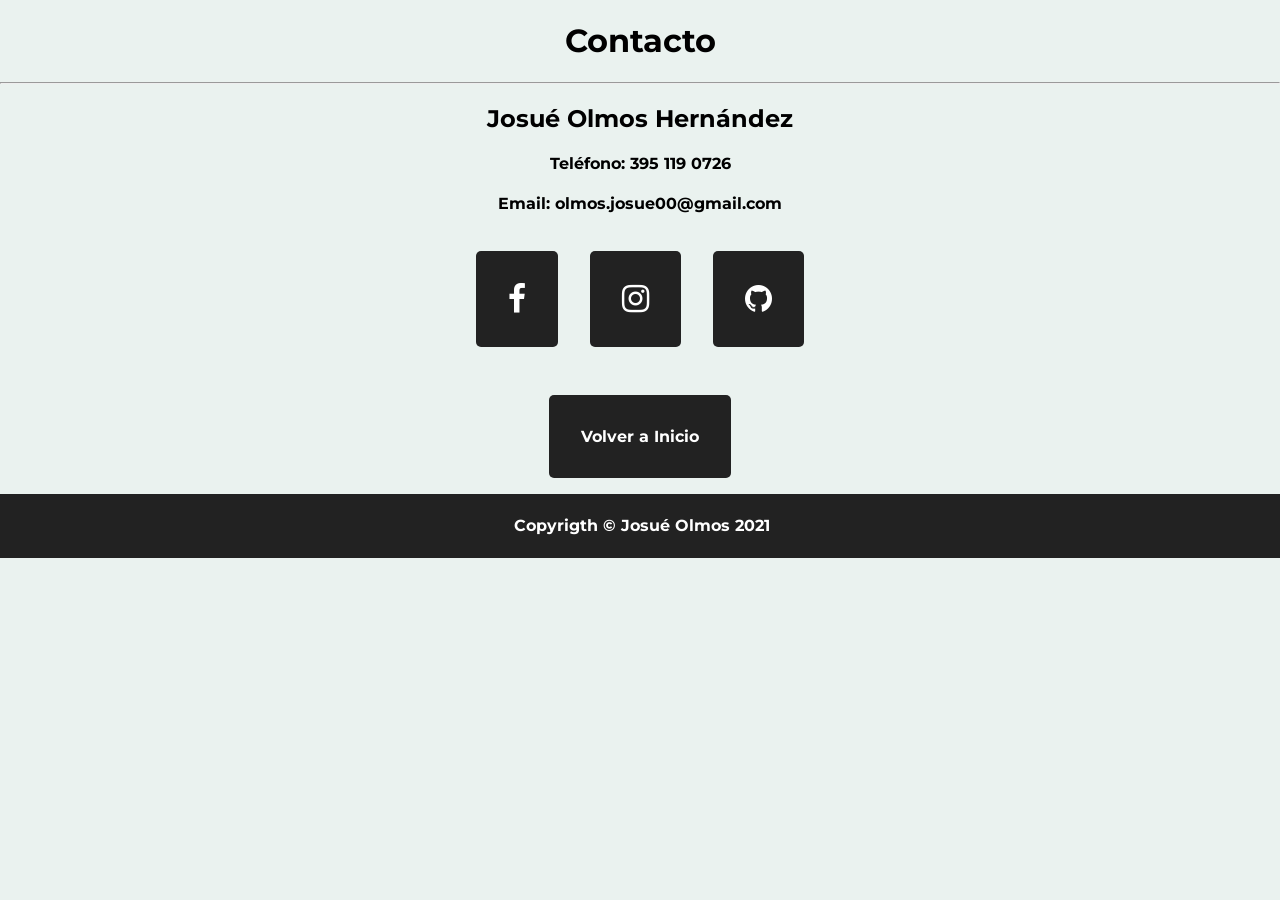
<file: contacto.html>
<!DOCTYPE html>
<html lang="en">
<head>
    <meta charset="UTF-8">
    <meta http-equiv="X-UA-Compatible" content="IE=edge">
    <meta name="viewport" content="width=device-width, initial-scale=1.0">
    <title>Contacto</title>
    <link rel="stylesheet" href="styles.css">
    <link rel="stylesheet" href="https://cdnjs.cloudflare.com/ajax/libs/font-awesome/4.7.0/css/font-awesome.min.css">
</head>
<body>
    <center>
        <h1>Contacto</h1>
        <hr/>
        <h2>Josué Olmos Hernández</h2>
        <h4>Teléfono: 395 119 0726</h4>
        <h4>Email: olmos.josue00@gmail.com</h4>

        <div class='sm-logos'>
            <a href="https://www.facebook.com/josue.olmos.94" class="fa fa-facebook"></a>
            <a href="https://www.instagram.com/josueolmos/?hl=es" class="fa fa-instagram"></a>
            <a href="https://github.com/Josue0H" class="fa fa-github"></a>
        </div>

        <h4><a  href='index.html'>Volver a Inicio</a></h4>
        
    </center>

    <footer>
        <div class='footer'>
            <h4>Copyrigth © Josué Olmos 2021</h4>
        </div>
    </footer>
    
</body>
</html>
</file>
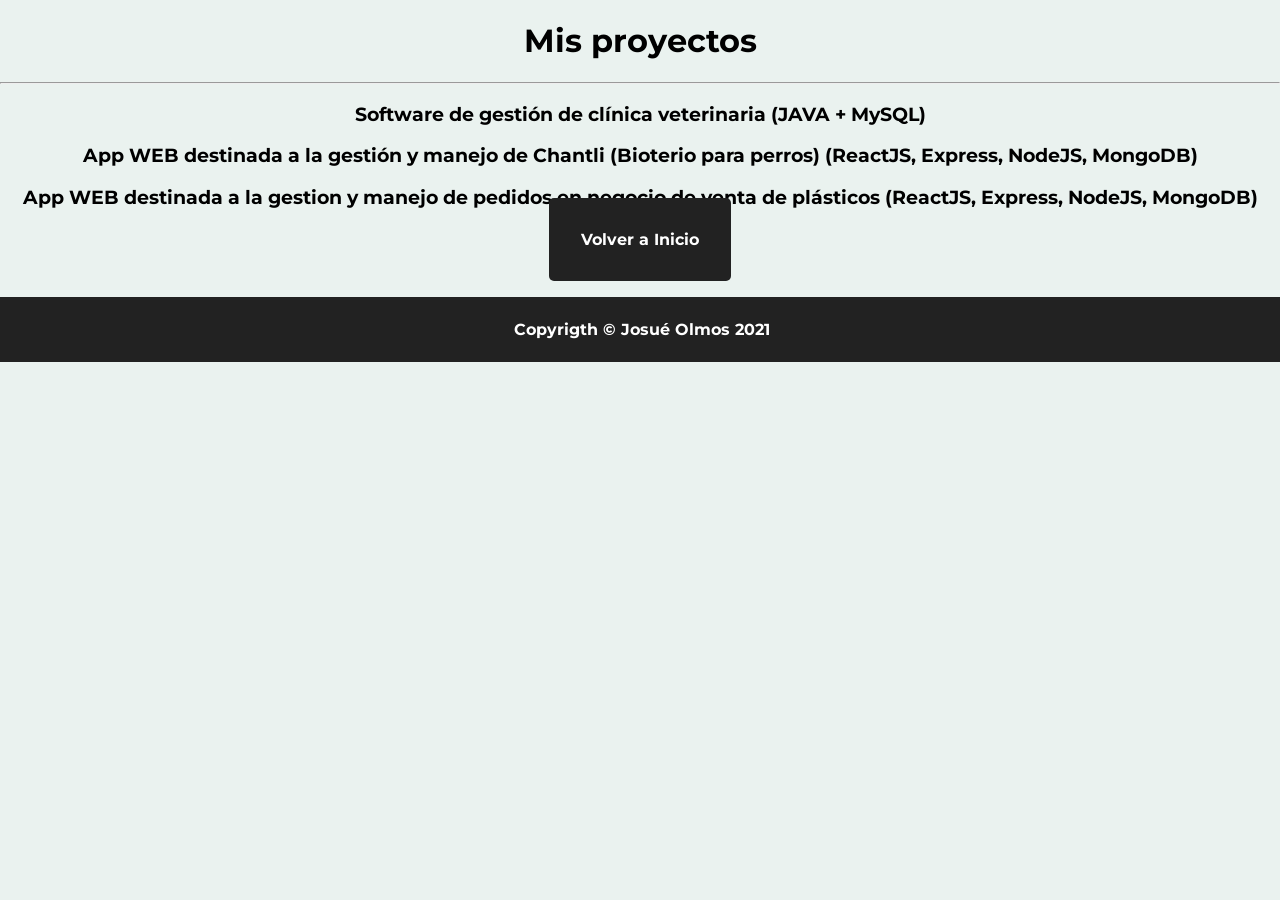
<file: proyectos.html>
<!DOCTYPE html>
<html lang="en">
<head>
    <meta charset="UTF-8">
    <meta http-equiv="X-UA-Compatible" content="IE=edge">
    <meta name="viewport" content="width=device-width, initial-scale=1.0">
    <title>Mis proyectos</title>
    <link rel="stylesheet" href="styles.css">
</head>
<body>
    <center>
        <h1>Mis proyectos</h1>
        <hr/>
        <h3>Software de gestión de clínica veterinaria (JAVA + MySQL)</h3>
        <h3>App WEB destinada a la gestión y manejo de Chantli (Bioterio para perros) (ReactJS, Express, NodeJS, MongoDB)</h3>
        <h3>App WEB destinada a la gestion y manejo de pedidos en negocio de venta de plásticos (ReactJS, Express, NodeJS, MongoDB)</h3>
    
        <h4><a  href='index.html'>Volver a Inicio</a></h4>
    </center>

    <footer>
        <div class='footer'>
            <h4>Copyrigth © Josué Olmos 2021</h4>
        </div>
    </footer>

</body>
</html>
</file>
<file: styles.css>
@import url('https://fonts.googleapis.com/css2?family=Montserrat&display=swap');


body {
    all: unset; 
    font-family: 'Montserrat', sans-serif;
    background-color: #EAF2EF;
}

.name-title {
    font-size: 2rem;
    text-align: center;
}

.logo-up {
    max-width: 20%;
}

.cont-education {
    display: flex;
    justify-content: space-around;
    align-items: center;
}

.education {
    margin: 1rem;
}

.education h3 {
    text-align: center;
    font-size: 2rem;
}

.skills {
    display: flex;
    justify-content: space-around;
}

.skills ul li {
    max-width: 40ch;
}

.header  {
    background-color: rgb(34, 34, 34);
    -webkit-box-shadow: 5px 5px 43px -5px #000000; 
    box-shadow: 5px 5px 43px -5px #000000;
}

.nav-list {
    overflow: hidden;
    display: flex;
    justify-content: space-around;
}

.nav-list a {
    all: unset;
    padding: 17px;
    width: 50%;
    text-align: center;
    font-weight: bold;
    font-size: 1.5rem;
    color:white;
    cursor: pointer;
    transition: 0.3s;
}

.nav-list a:hover {
    background-color: #EAF2EF;
    color: rgb(34, 34, 34);
}

.activities {
    background-color: rgb(34, 34, 34);
    padding: 1rem 1rem 1rem 1rem;
    color:white;
}

.activities h3{
    text-align: center;
    font-size: 2rem;
}

.activities p{
    margin-left: 1rem;
}
.lan h4{
    text-align: center;
}

.lan ul{
    list-style-type: square;
}

.others h4{
    text-align: center;
}

.others ul{
    list-style-type: square;
}

.footer{
    position: relative;
    background-color: rgb(34, 34, 34);
    padding: 0.1rem;
    color: white;
    text-align: center;
    bottom: 0;
    width:100%;
    margin-top: 3rem;
}

footer {
    margin-top: auto;
}

.pl{
    display:flex;
    justify-content: center;
    flex-wrap: nowrap;
}

.pl-logos img{
    width: 25%;
    margin: 0.2rem;
}

.skills div{
    width: 33%;
}

.sm-logos a{
    text-decoration: none;
    background-color: rgb(34, 34, 34);
    color:white;
    padding: 2rem;
    font-size: 2rem;
    border-radius: 5px;
    margin: 1rem;
    min-width: 1rem;
    cursor: pointer;
    transition: 0.3s;
}

.sm-logos a:hover{
    text-decoration: none;
    background-color: #EAF2EF;
    color:rgb(34, 34, 34);
}

.sm-logos {
    display:flex;
    justify-content: center;
    margin-bottom: 4rem;
}

h4 a {
    all: unset;
    padding: 2rem;
    background-color: rgb(34, 34, 34);
    margin: 3rem;
    color: white;
    border-radius: 5px;
    transition: 0.3s;
    cursor: pointer;
}

h4 a:hover {
    background-color: #EAF2EF;
    color: black;
}
</file>
